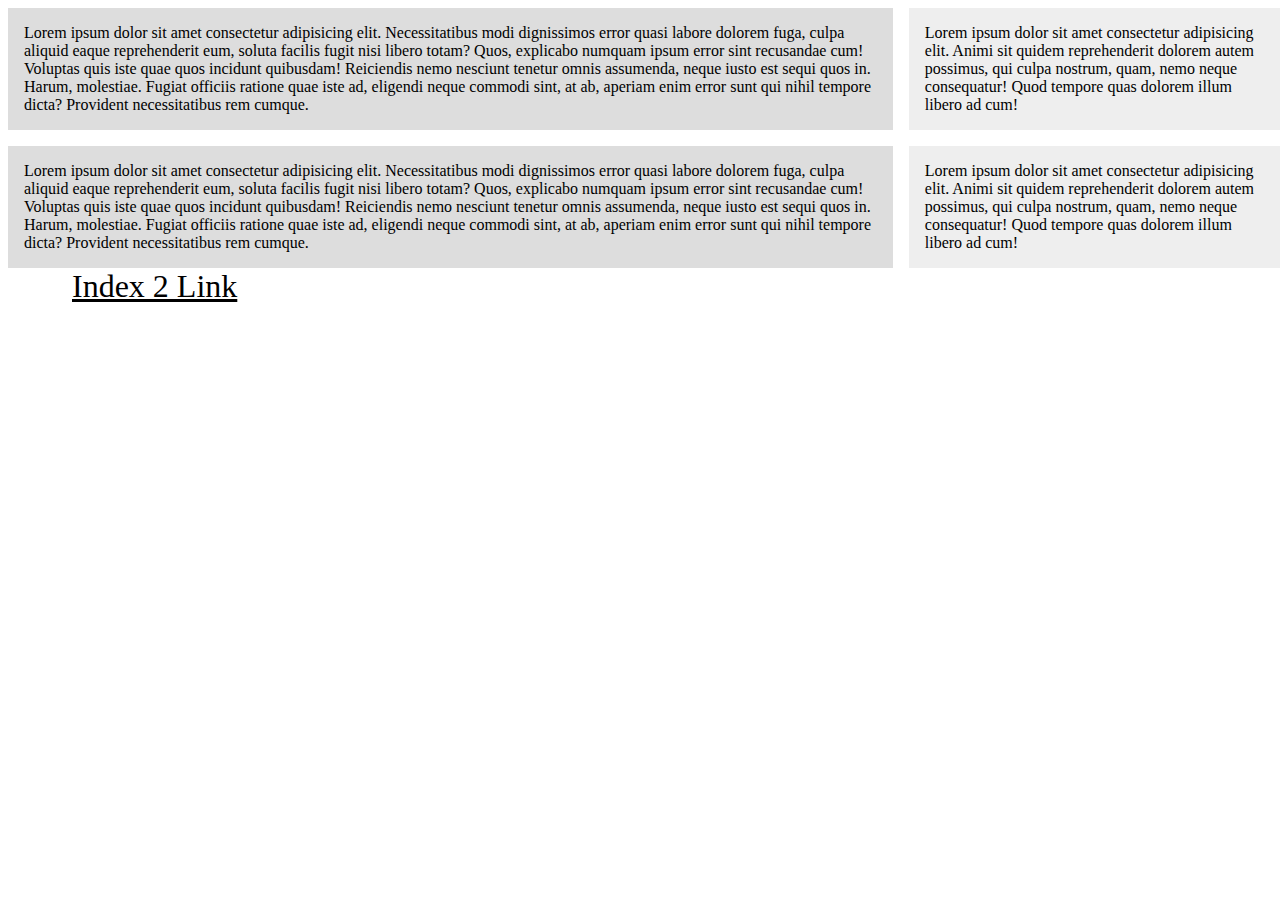
<file: index.html>
<!DOCTYPE html>
<html lang="en">
  <head>
    <meta charset="UTF-8" />
    <meta http-equiv="X-UA-Compatible" content="IE=edge" />
    <meta name="viewport" content="width=device-width, initial-scale=1.0" />
    <link rel="stylesheet" href="css/styles.css" />
    <title>CSS Grid Layout</title>
  </head>
  <body>
    <div class="wrapper">
      <div>
        Lorem ipsum dolor sit amet consectetur adipisicing elit. Necessitatibus
        modi dignissimos error quasi labore dolorem fuga, culpa aliquid eaque
        reprehenderit eum, soluta facilis fugit nisi libero totam? Quos,
        explicabo numquam ipsum error sint recusandae cum! Voluptas quis iste
        quae quos incidunt quibusdam! Reiciendis nemo nesciunt tenetur omnis
        assumenda, neque iusto est sequi quos in. Harum, molestiae. Fugiat
        officiis ratione quae iste ad, eligendi neque commodi sint, at ab,
        aperiam enim error sunt qui nihil tempore dicta? Provident
        necessitatibus rem cumque.
      </div>
      <div>
        Lorem ipsum dolor sit amet consectetur adipisicing elit. Animi sit
        quidem reprehenderit dolorem autem possimus, qui culpa nostrum, quam,
        nemo neque consequatur! Quod tempore quas dolorem illum libero ad cum!
      </div>
      <div>
        Lorem ipsum dolor sit amet consectetur adipisicing elit. Necessitatibus
        modi dignissimos error quasi labore dolorem fuga, culpa aliquid eaque
        reprehenderit eum, soluta facilis fugit nisi libero totam? Quos,
        explicabo numquam ipsum error sint recusandae cum! Voluptas quis iste
        quae quos incidunt quibusdam! Reiciendis nemo nesciunt tenetur omnis
        assumenda, neque iusto est sequi quos in. Harum, molestiae. Fugiat
        officiis ratione quae iste ad, eligendi neque commodi sint, at ab,
        aperiam enim error sunt qui nihil tempore dicta? Provident
        necessitatibus rem cumque.
      </div>
      <div>
        Lorem ipsum dolor sit amet consectetur adipisicing elit. Animi sit
        quidem reprehenderit dolorem autem possimus, qui culpa nostrum, quam,
        nemo neque consequatur! Quod tempore quas dolorem illum libero ad cum!
      </div>
    </div>

    <a href="./index2.html">Index 2 Link</a>
  </body>
</html>
</file>
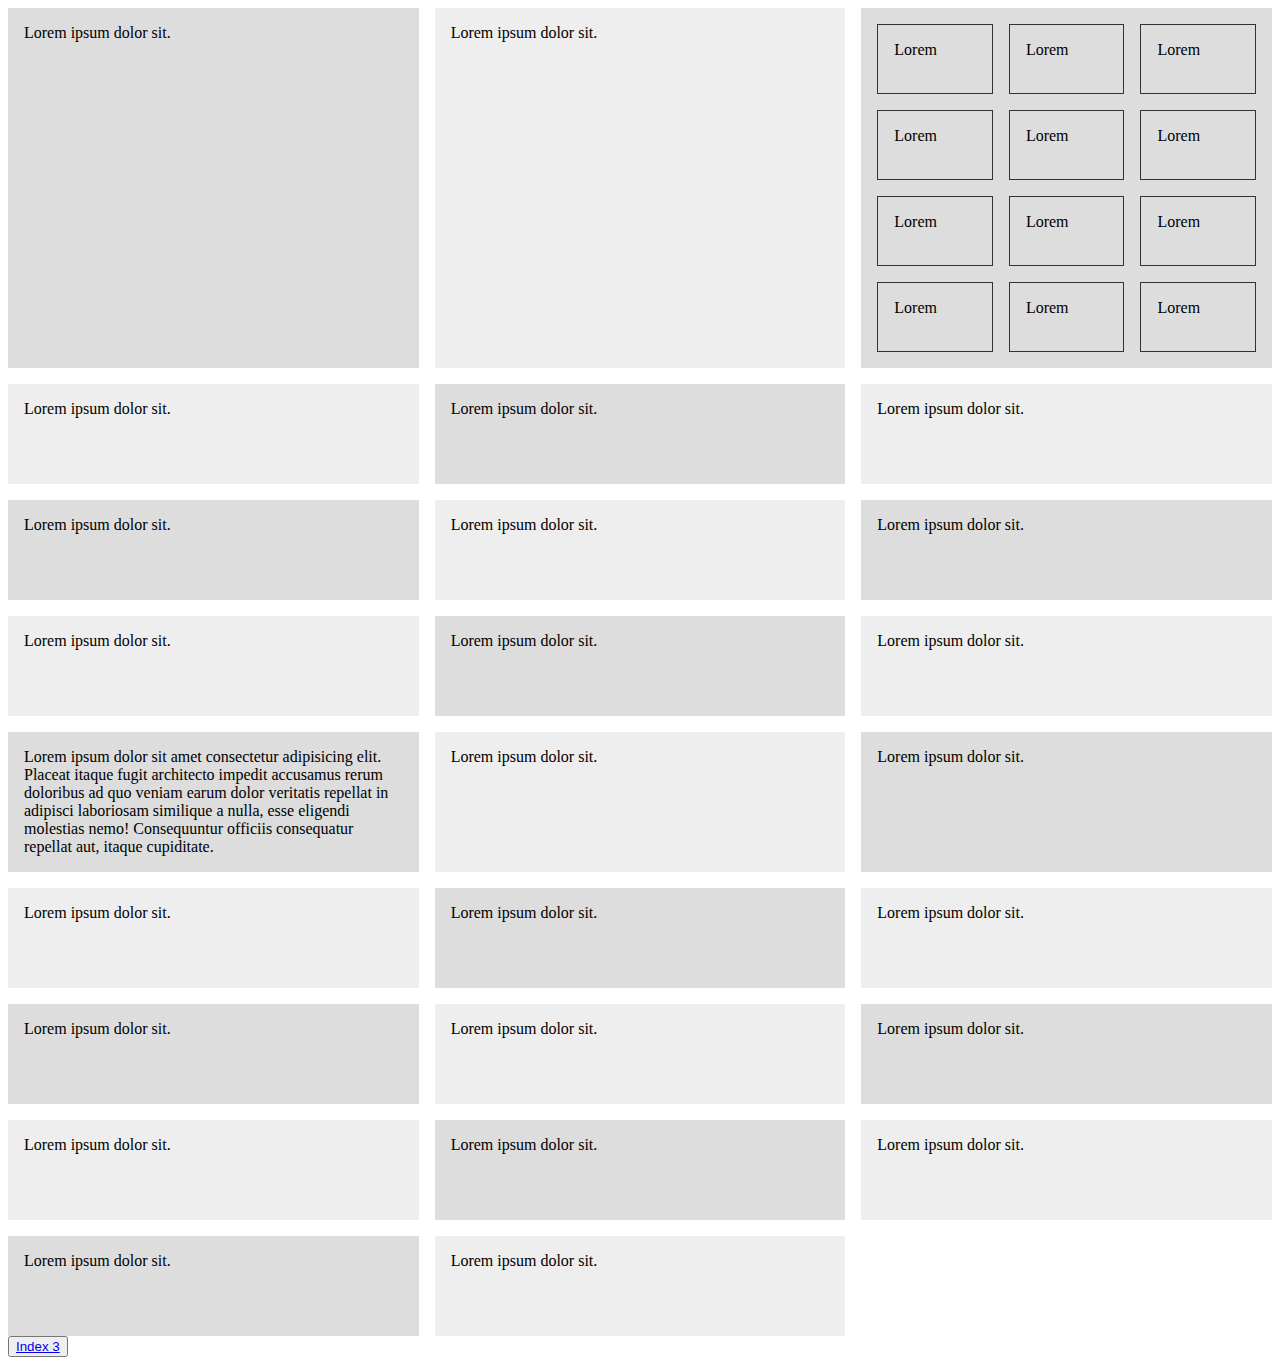
<file: index2.html>
<!DOCTYPE html>
<html lang="en">
  <head>
    <title>CSS Grid 2</title>
    <link href="https://cdn.jsdelivr.net/npm/bootstrap@5.0.0-beta2/dist/css/bootstrap.min.css" rel="stylesheet" integrity="sha384-BmbxuPwQa2lc/FVzBcNJ7UAyJxM6wuqIj61tLrc4wSX0szH/Ev+nYRRuWlolflfl" crossorigin="anonymous">
    <!-- bootstrap just for button -->
    <link rel="stylesheet" href="css/styles2.css" />
  </head>
  <body>
    <div class="wrapper">
      <div>Lorem ipsum dolor sit.</div>
      <div>Lorem ipsum dolor sit.</div>
      <div class="nested">
        <div>Lorem</div>
        <div>Lorem</div>
        <div>Lorem</div>
        <div>Lorem</div>
        <div>Lorem</div>
        <div>Lorem</div>
        <div>Lorem</div>
        <div>Lorem</div>
        <div>Lorem</div>
        <div>Lorem</div>
        <div>Lorem</div>
        <div>Lorem</div>
      </div>
      <div>Lorem ipsum dolor sit.</div>
      <div>Lorem ipsum dolor sit.</div>
      <div>Lorem ipsum dolor sit.</div>
      <div>Lorem ipsum dolor sit.</div>
      <div>Lorem ipsum dolor sit.</div>
      <div>Lorem ipsum dolor sit.</div>
      <div>Lorem ipsum dolor sit.</div>
      <div>Lorem ipsum dolor sit.</div>
      <div>Lorem ipsum dolor sit.</div>
      <div>
        Lorem ipsum dolor sit amet consectetur adipisicing elit. Placeat itaque
        fugit architecto impedit accusamus rerum doloribus ad quo veniam earum
        dolor veritatis repellat in adipisci laboriosam similique a nulla, esse
        eligendi molestias nemo! Consequuntur officiis consequatur repellat aut,
        itaque cupiditate.
      </div>
      <div>Lorem ipsum dolor sit.</div>
      <div>Lorem ipsum dolor sit.</div>
      <div>Lorem ipsum dolor sit.</div>
      <div>Lorem ipsum dolor sit.</div>
      <div>Lorem ipsum dolor sit.</div>
      <div>Lorem ipsum dolor sit.</div>
      <div>Lorem ipsum dolor sit.</div>
      <div>Lorem ipsum dolor sit.</div>
      <div>Lorem ipsum dolor sit.</div>
      <div>Lorem ipsum dolor sit.</div>
      <div>Lorem ipsum dolor sit.</div>
      <div>Lorem ipsum dolor sit.</div>
      <div>Lorem ipsum dolor sit.</div>
    </div>

    <button class="btn btn-outline-primary"><a href="./index3.html">Index 3</a></button>
  </body>
</html>
</file>
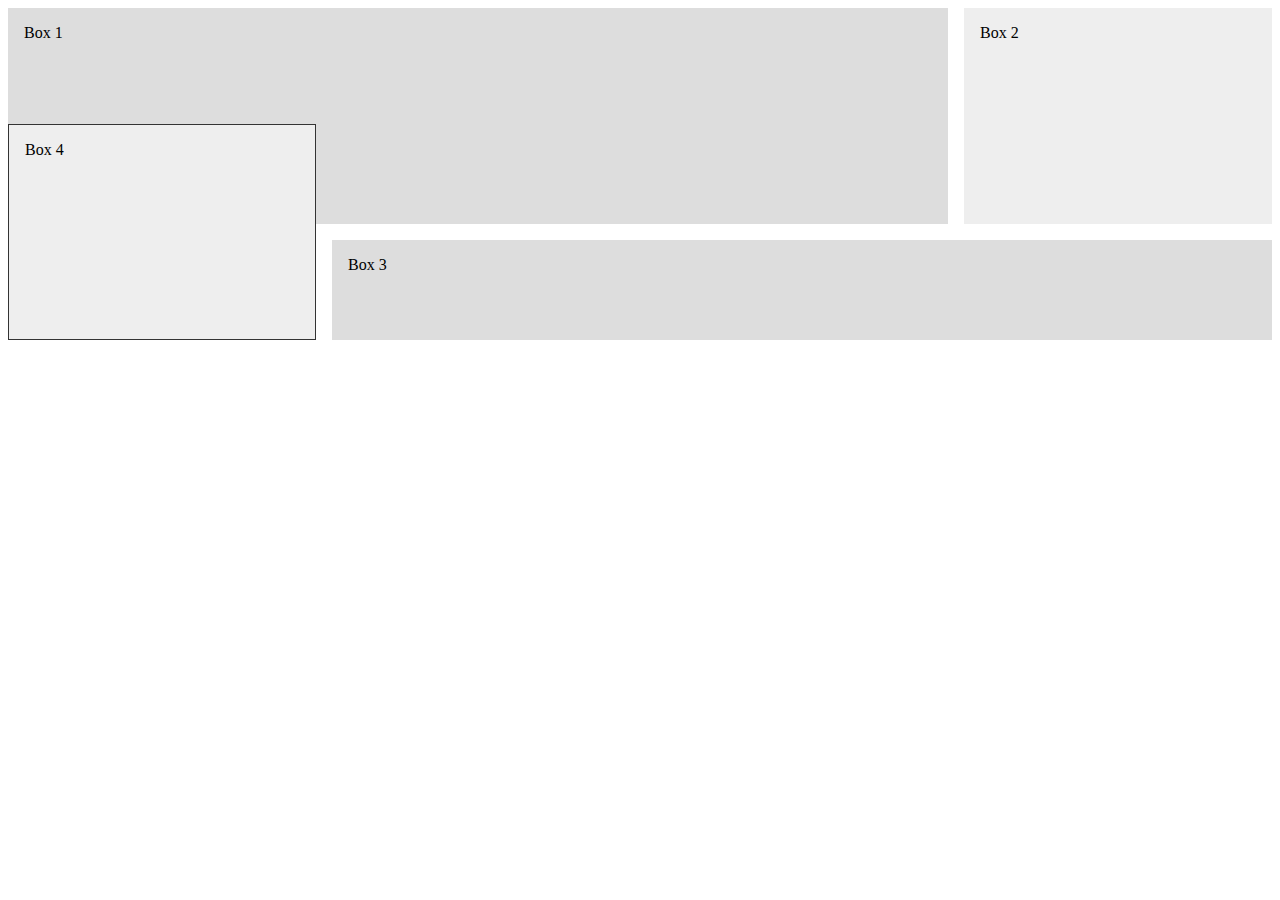
<file: index3.html>
<!DOCTYPE html>
<html lang="en">
  <head>
    <title>CSS Grid 2</title>
    <link rel="stylesheet" href="css/styles3.css" />
  </head>
  <body>
    <div class="wrapper">
      <div class="box box1">Box 1</div>
      <div class="box box2">Box 2</div>
      <div class="box box3">Box 3</div>
      <div class="box box4">Box 4</div>
    </div>

    
  </body>
</html>
</file>
<file: css/styles.css>
.wrapper{
    display: grid;
    grid-template-columns: 70% 30%; /* Makes 2 collumns on the width of the percentages*/
    /* grid-column-gap: 1em; /* Makes a 1em gap between columns */
    /* grid-row-gap: 1em; Makes a 1em gap between rows */

    grid-gap: 1em; /* Does same thing as grid row/column gap combined*/
}

.wrapper > div {
  background-color: #eee;
  padding: 1em;
}

.wrapper > div:nth-child(odd){
  /* Makes every odd element a different shade of grey */
  background-color: #ddd;
}

a{
    color: black;
    text-decoration: underline;
    font-size: 2em;
    margin: 2em;
}
</file>
<file: css/styles2.css>
.wrapper {
  display: grid;
  /*grid-template-columns: 1fr 1fr 1fr; */ /*fr is fractions -> fr is recommended over % or px*/
  grid-template-columns: repeat(3, 1fr); /* repeats 1fr 3 times */
  grid-gap: 1em;
  /*grid-auto-rows: 100px;*/ /* Each grid box 100px high*/
  grid-auto-rows: minmax(
    100px,
    auto
  ); /* max height is 100px unless content in box exceeds 100px height then will be auto height */
}

.wrapper > div {
  background-color: #eee;
  padding: 1em;
}

.wrapper > div:nth-child(odd) {
  /* Makes every odd element a different shade of grey */
  background-color: #ddd;
}

.nested{
    display: grid;
    grid-template-columns: repeat(3, 1fr);
    grid-auto-rows: 70px;
    grid-gap: 1em;
}

.nested > div{ /* all direct divs in nested class */
    border: #333 1px solid;
    padding: 1em;
}
</file>
<file: css/styles3.css>
.wrapper {
  display: grid;
  grid-template-columns: 1fr 2fr 1fr;
  grid-auto-rows: minmax(100px, auto);
  grid-gap: 1em;
  justify-items: stretch; /*start : Puts the element at the start of its column default is stretch*/
  align-items: stretch; /* start :Similar to justify items but puts the at the top of its column default is stretch*/
}

.wrapper > div {
  background-color: #eee;
  padding: 1em;
}

.wrapper > div:nth-child(odd) {
  /* Makes every odd element a different shade of grey */
  background-color: #ddd;
}

.box1 {
    /*align-self: start;*/ /* Aligns box 1 at the top of column*/
    grid-column: 1/3; /* Spans horizontally across 2 columns - > 3 edges of columns left hand, middle, right hand*/
    grid-row: 1/3;/* Spans vertically across 2 rows - > 3 edges of columns top, middle, bottom*/
}

.box2{
    /* align-self: end; Aligns box 2 at the bottom of column space */
    grid-column: 3;
    grid-row: 1/3;
}

.box3{
    /* justify-self: end; Aligns box to the right hand side of column, center is in the center */
    grid-column: 2/4;
    grid-row: 3;
}

.box4{
    grid-column: 1;
    grid-row: 2/4; /* can overlap things */
    border: 1px solid #333;
}
</file>
